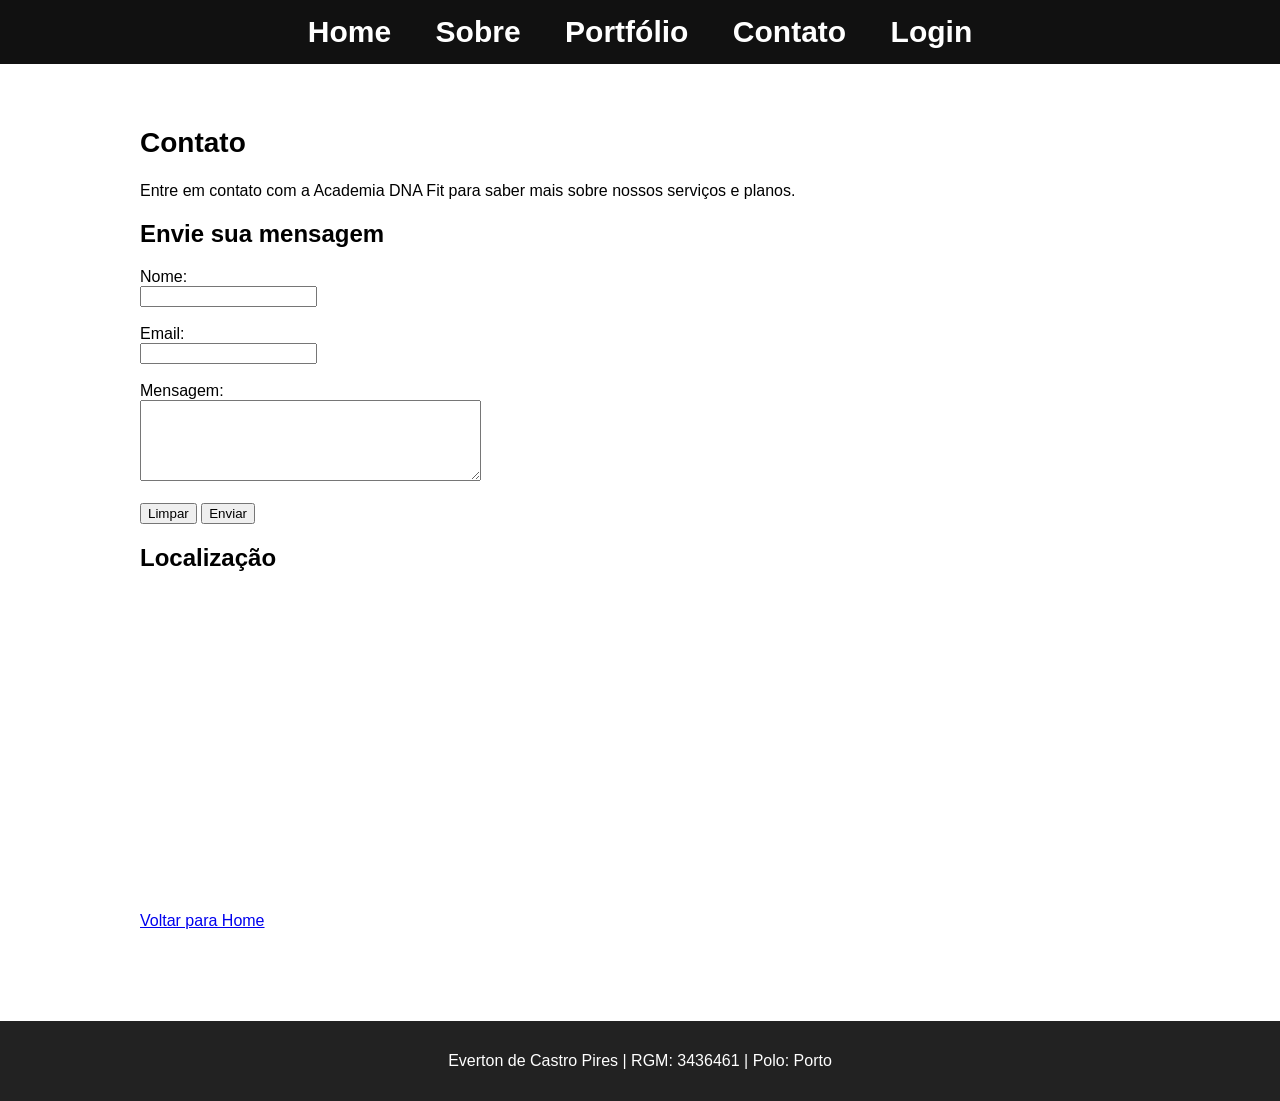
<file: contato.html>
<!DOCTYPE html>
<html lang="pt-br">
<head>
    <meta charset="UTF-8">
    <title>Contato - DNA Fit</title>

    <!-- ligação com o css -->
    <link rel="stylesheet" href="css/style.css">
</head>
<body>

    <!-- menu principal do site -->
    <nav>
        <a href="index.html">Home</a>
        <a href="sobre.html">Sobre</a>
        <a href="portfolio.html">Portfólio</a>
        <a href="contato.html">Contato</a>
        <a href="login.html">Login</a>
    </nav>

    <!-- conteúdo principal -->
    <main>

        <!-- título da página -->
        <section>
            <h1>Contato</h1>
            <p>Entre em contato com a Academia DNA Fit para saber mais sobre nossos serviços e planos.</p>
        </section>

        <!-- formulário de contato -->
        <section>
            <h2>Envie sua mensagem</h2>

            <form action="enviar.html" method="get">

                <label for="nome">Nome:</label><br>
                <input type="text" id="nome" name="nome" required><br><br>

                <label for="email">Email:</label><br>
                <input type="email" id="email" name="email" required><br><br>

                <label for="mensagem">Mensagem:</label><br>
                <textarea id="mensagem" name="mensagem" rows="5" cols="40" required></textarea><br><br>

                <!-- botões do formulário -->
                <input type="reset" value="Limpar">
                <input type="submit" value="Enviar">

            </form>
        </section>

        <!-- mapa de localização -->
        <section>
            <h2>Localização</h2>

            <iframe
                src="https://www.google.com/maps?q=UNIGRAN+EAD&output=embed"
                width="100%"
                height="300"
                style="border:0;"
                allowfullscreen=""
                loading="lazy">
            </iframe>
        </section>

        <!-- link para voltar -->
        <section>
            <p><a href="index.html">Voltar para Home</a></p>
        </section>

    </main>

    <!-- rodapé com dados do aluno -->
    <footer>
        <p>Everton de Castro Pires | RGM: 3436461 | Polo: Porto</p>
    </footer>

</body>
</html>
</file>
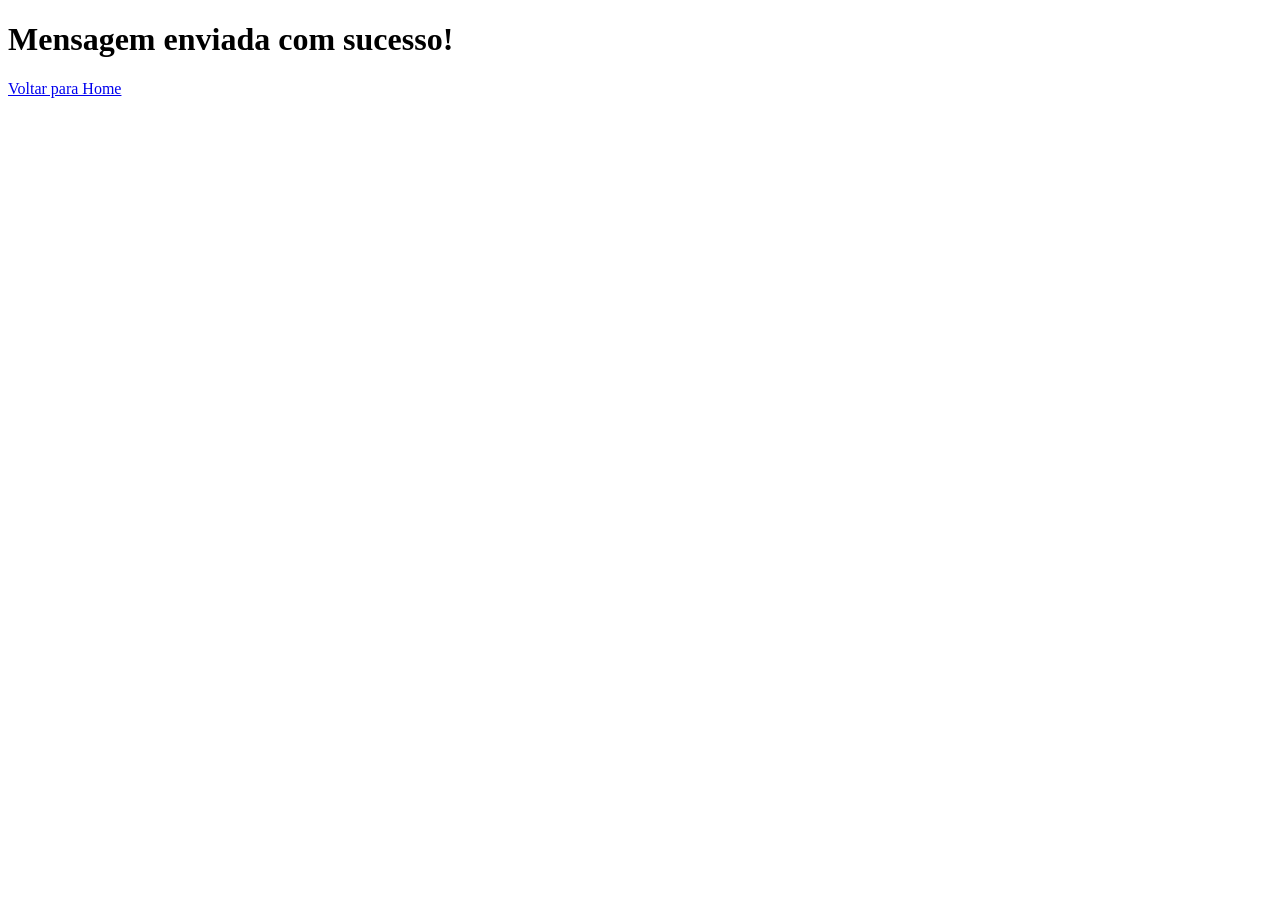
<file: enviar.html>
<!DOCTYPE html>
<html lang="pt-br">
<head>
    <meta charset="UTF-8">
    <title>Mensagem enviada</title>
</head>
<body>

<h1>Mensagem enviada com sucesso!</h1>

<a href="index.html">Voltar para Home</a>

</body>
</html>
</file>
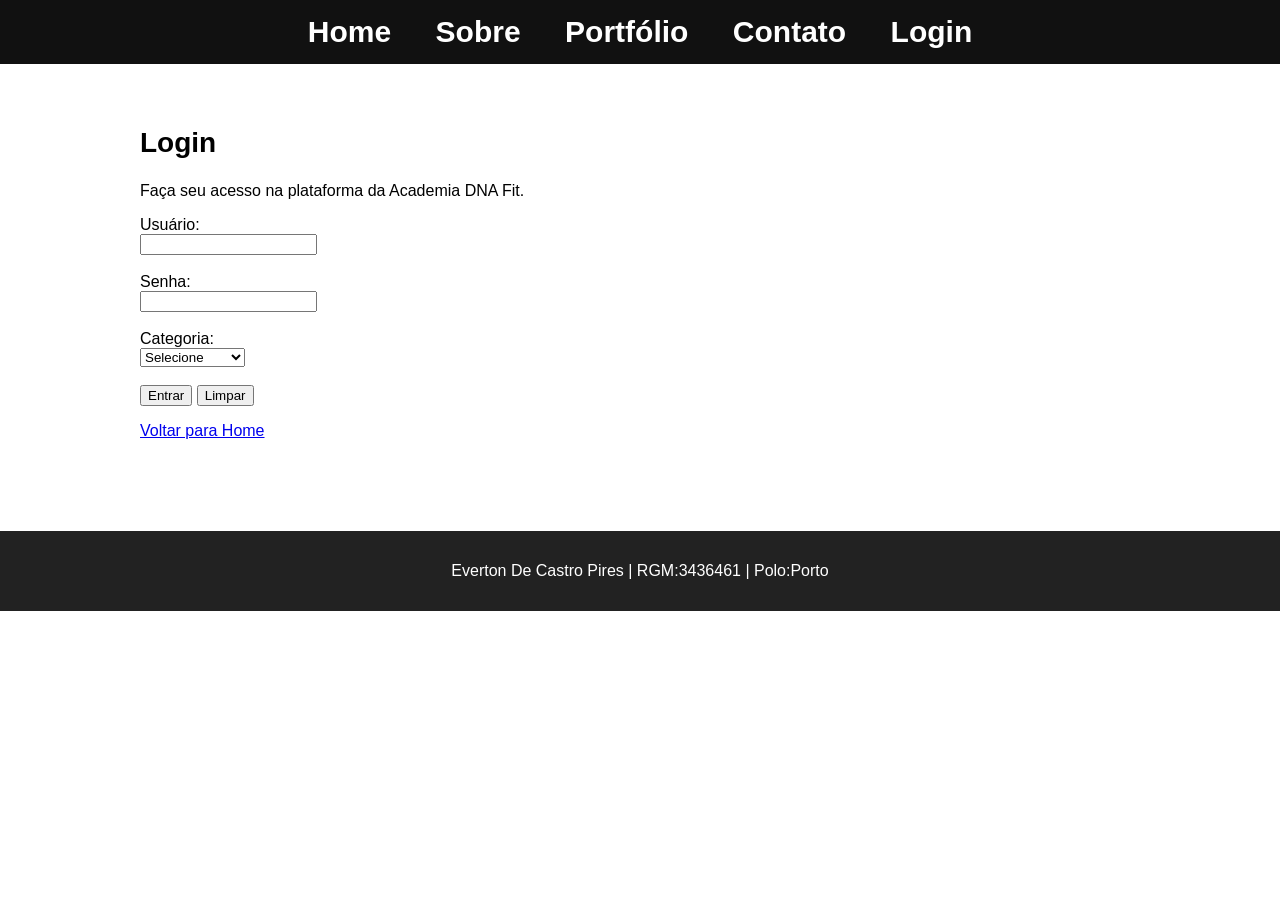
<file: login.html>
<!DOCTYPE html>
<html lang="pt-br">
<head>
    <meta charset="UTF-8">
    <title>Login - DNA Fit</title>

    <!-- ligação com o css -->
    <link rel="stylesheet" href="css/style.css">
</head>
<body>

    <!-- menu principal do site -->
    <nav>
        <a href="index.html">Home</a>
        <a href="sobre.html">Sobre</a>
        <a href="portfolio.html">Portfólio</a>
        <a href="contato.html">Contato</a>
        <a href="login.html">Login</a>
    </nav>

    <!-- conteúdo principal -->
    <main>

        <!-- título da página -->
        <section>
            <h1>Login</h1>
            <p>Faça seu acesso na plataforma da Academia DNA Fit.</p>
        </section>

        <!-- formulário de login -->
        <section>
            <form id="formLogin" onsubmit="return validarLogin()">

                <label for="usuario">Usuário:</label><br>
                <input type="text" id="usuario" name="usuario"><br><br>

                <label for="senha">Senha:</label><br>
                <input type="password" id="senha" name="senha"><br><br>

                <label for="categoria">Categoria:</label><br>
                <select id="categoria" name="categoria">
                    <option value="">Selecione</option>
                    <option value="cliente">Cliente</option>
                    <option value="administrador">Administrador</option>
                    <option value="visitante">Visitante</option>
                </select><br><br>

                <input type="submit" value="Entrar">
                <input type="reset" value="Limpar">
            </form>
        </section>

        <!-- link para voltar -->
        <section>
            <p><a href="index.html">Voltar para Home</a></p>
        </section>

    </main>

    <!-- rodapé com dados do aluno -->
    <footer>
        <p>Everton De Castro Pires | RGM:3436461 | Polo:Porto</p>
    </footer>

    <!-- arquivo javascript externo -->
    <script src="js/validacao.js"></script>

</body>
</html>
</file>
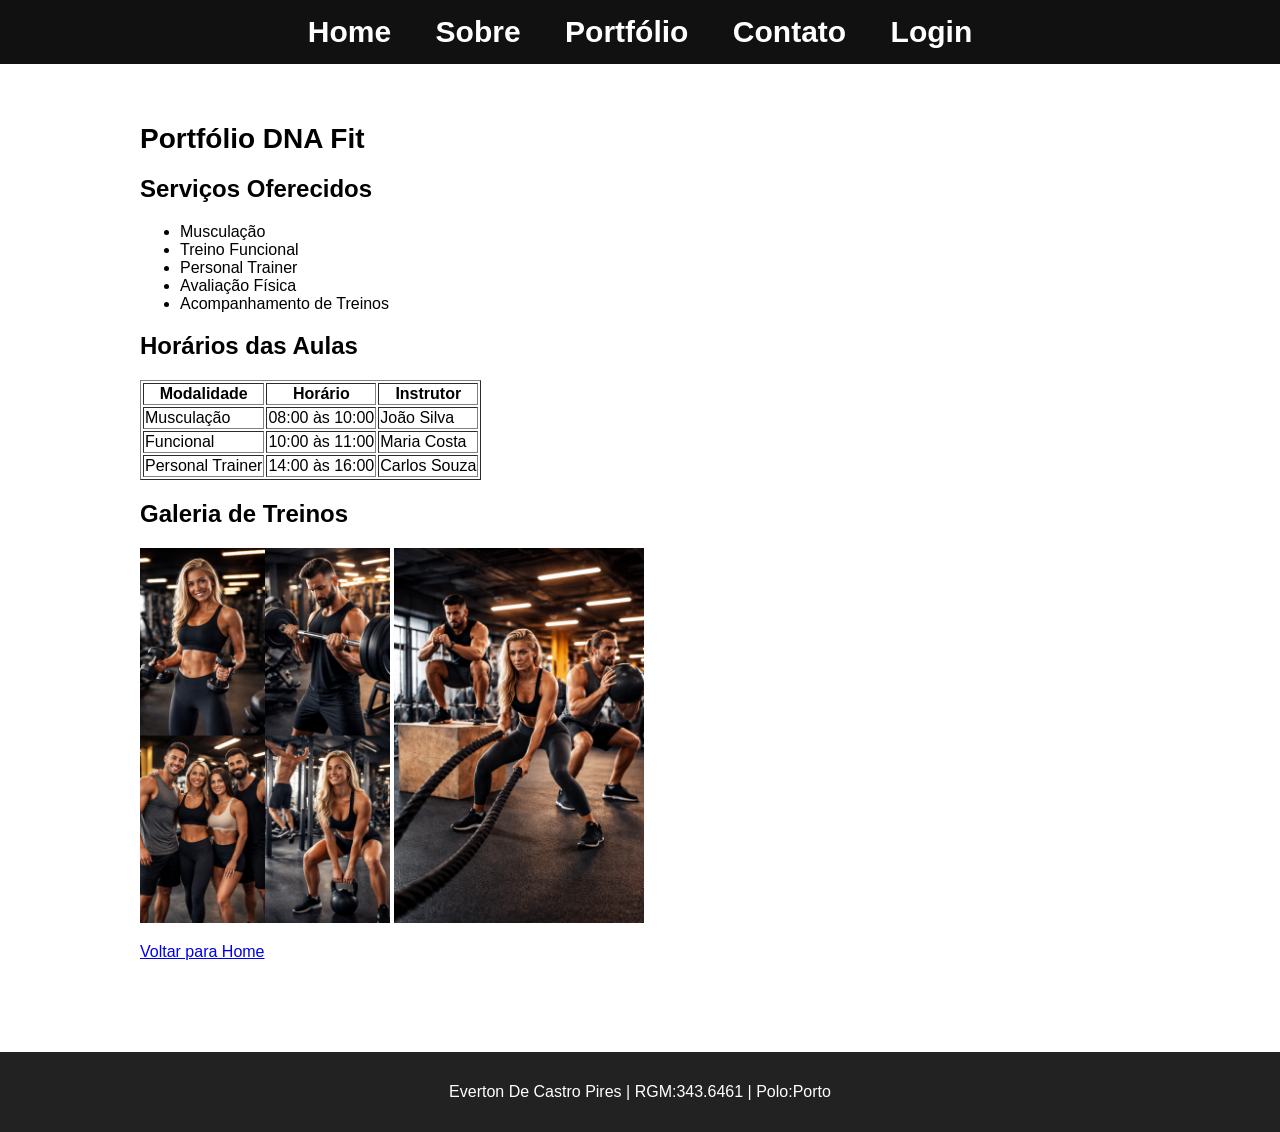
<file: portfolio.html>
<!DOCTYPE html>
<html lang="pt-br">
<head>
    <meta charset="UTF-8">
    <title>Portfólio - DNA Fit</title>

    <!-- ligação com o css -->
    <link rel="stylesheet" href="css/style.css">
</head>
<body>

    <!-- menu principal do site -->
    <nav>
        <a href="index.html">Home</a>
        <a href="sobre.html">Sobre</a>
        <a href="portfolio.html">Portfólio</a>
        <a href="contato.html">Contato</a>
        <a href="login.html">Login</a>
    </nav>

    <!-- conteúdo principal -->
    <main>

        <!-- título da página -->
        <h1>Portfólio DNA Fit</h1>

        <!-- lista de serviços -->
        <section>
            <h2>Serviços Oferecidos</h2>

            <ul>
                <li>Musculação</li>
                <li>Treino Funcional</li>
                <li>Personal Trainer</li>
                <li>Avaliação Física</li>
                <li>Acompanhamento de Treinos</li>
            </ul>
        </section>

        <!-- tabela de horários -->
        <section>
            <h2>Horários das Aulas</h2>

            <table border="1">
                <tr>
                    <th>Modalidade</th>
                    <th>Horário</th>
                    <th>Instrutor</th>
                </tr>

                <tr>
                    <td>Musculação</td>
                    <td>08:00 às 10:00</td>
                    <td>João Silva</td>
                </tr>

                <tr>
                    <td>Funcional</td>
                    <td>10:00 às 11:00</td>
                    <td>Maria Costa</td>
                </tr>

                <tr>
                    <td>Personal Trainer</td>
                    <td>14:00 às 16:00</td>
                    <td>Carlos Souza</td>
                </tr>
            </table>
        </section>

        <!-- galeria de imagens -->
        <section>
            <h2>Galeria de Treinos</h2>

            <img src="imagens/imagens.png" alt="Aluno treinando musculação" title="Treino de musculação" width="250">
            <img src="imagens/imagens1.png" alt="Equipamentos da academia" title="Equipamentos da academia" width="250">
        </section>

        <!-- link de retorno -->
        <section>
            <p><a href="index.html">Voltar para Home</a></p>
        </section>

    </main>

    <!-- rodapé com dados do aluno -->
    <footer>
        <p>Everton De Castro Pires | RGM:343.6461 | Polo:Porto</p>
    </footer>

</body>
</html>
</file>
<file: css/style.css>
body{
  font-family: Arial;
  font-size: 16px;
  margin:0;
}

header{
    background: yello;
    color: black;
    padding: 30px;
    text-align: center;
  }
nav {
  background: #111;
  padding: 15px;
  text-align: center;
  position: relative;
  z-index: 9999;
}

nav a {
  color: white;
  text-decoration: none;
  margin: 20px;
  font-weight: bold;
  font-size: 30px;
  position: relative;
  z-index: 10000;
}

nav a:hover {
  color: #FFD700;
}
h1{

font-size: 28px;

}

.academia{

color: Black;

}

.dna{
  color: #FFD700;
  font-weight: bold;
}
.hero p{
  font-size: 30px;
  font-weight: bold;
}
.fit{

color: white;

}

.hero{
  background-image: url("../imagens/academia.jpg");
  background-size: cover;
background-position: center;

height: 400px;

display: flex;
flex-direction: column;
justify-content: center;
align-items: center;

color: white;
text-align: center;

}
header img {
    width:500px;   /* define o tamanho do logo */
    height: auto;      /* mantém proporção da imagem */
    display: block;    /* transforma em bloco para centralizar */
    margin: 50px;auto 0 auto; /* centraliza e dá 10px de espaço acima */
}
.hero h2{

font-size: 25px;

}
.hero {
  background-color: #f4b400;
  height: 400px;
  display: flex;
  flex-direction: column;
  justify-content: center;
  align-items: center;
  text-align: center;
  color: white;
}
main{
max-width: 1000px;
margin: auto;
padding: 40px;
}

.treinos {
    padding: 50px 20px;
    text-align: center;
    background-color: #f8f8f8;
  }
.treinos h2 {
font-size: 35px;
margin-bottom: 35px;
}
.cards-container {
      display: flex;
      justify-content: center;
      gap: 20px;
      flex-wrap: wrap;
    }

.card {
background: white;
padding: 20px;
width: 250px;
border-radius: 10px;
box-shadow: 0 4px 10px rgba(0,0,0,0.1);
transition: transform 0.3s;

}

.card:hover {

transform: translateY(-5px);

}

.card h3 {

color: #FFD700;
margin-bottom: 10px;

}

.card p {

font-size: 14px;
color: #555;

}

.galeria{

display: flex;
gap: 20px;
justify-content: center;

}

.galeria img{

width: 250px;
height: auto;
border-radius: 10px;

}

footer{

background: #222;
color: white;
text-align: center;
padding: 15px;
margin-top: 35px;

}
.planos{
padding:50px;
text-align:center;
background:white;
}

.cards-planos{
display:flex;
justify-content:center;
gap:25px;
margin-top:30px;
}

.plano{
background:#f5f5f5;
padding:25px;
width:250px;
border-radius:8px;
box-shadow:0 4px 10px rgba(0,0,0,0.1);
}

.plano h3{
margin-bottom:10px;
}

.preco{
font-size:28px;
font-weight:bold;
color:#f4b400;
margin:15px 0;
}

.plano a{
display:inline-block;
margin-top:10px;
padding:8px 15px;
background:black;
color:white;
text-decoration:none;
border-radius:5px;
}
</file>
